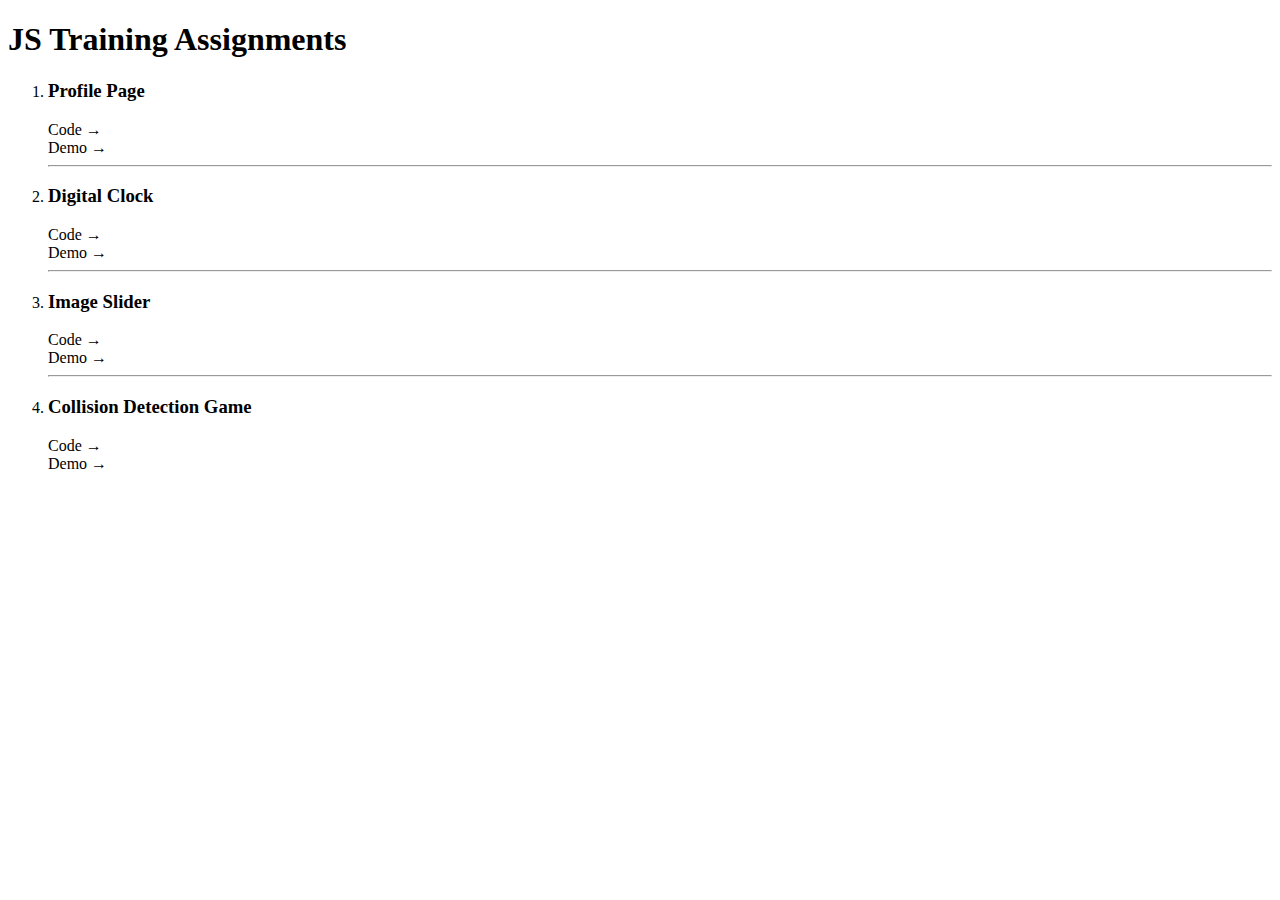
<file: index.html>
<!DOCTYPE html>
<html lang="en">
  <head>
    <meta charset="UTF-8" />
    <meta http-equiv="X-UA-Compatible" content="IE=edge" />
    <meta name="viewport" content="width=device-width, initial-scale=1.0" />
    <title>JS Assignments</title>
    <link rel="stylesheet" href="./style.css" />
  </head>
  <body>
    <main>
      <h1>JS Training Assignments</h1>
      <ol>
        <li>
          <h3>Profile Page</h3>
          <a
            href="https://github.com/shishirneupane/js-training/tree/main/profile-page"
            >Code &rarr;</a
          >
          <br />
          <a href="https://shishirneupane.github.io/js-training/profile-page"
            >Demo &rarr;</a
          >
        </li>
        <hr />
        <li>
          <h3>Digital Clock</h3>
          <a
            href="https://github.com/shishirneupane/js-training/tree/main/digital-clock"
            >Code &rarr;</a
          >
          <br />
          <a href="https://shishirneupane.github.io/js-training/digital-clock"
            >Demo &rarr;</a
          >
        </li>
        <hr />
        <li>
          <h3>Image Slider</h3>
          <a
            href="https://github.com/shishirneupane/js-training/tree/main/image-slider"
            >Code &rarr;</a
          >
          <br />
          <a href="https://shishirneupane.github.io/js-training/image-slider"
            >Demo &rarr;</a
          >
        </li>
        <hr />
        <li>
          <h3>Collision Detection Game</h3>
          <a
            href="https://github.com/shishirneupane/js-training/tree/main/collision-detection"
            >Code &rarr;</a
          >
          <br />
          <a
            href="https://shishirneupane.github.io/js-training/collision-detection"
            >Demo &rarr;</a
          >
        </li>
      </ol>
    </main>
  </body>
</html>
</file>
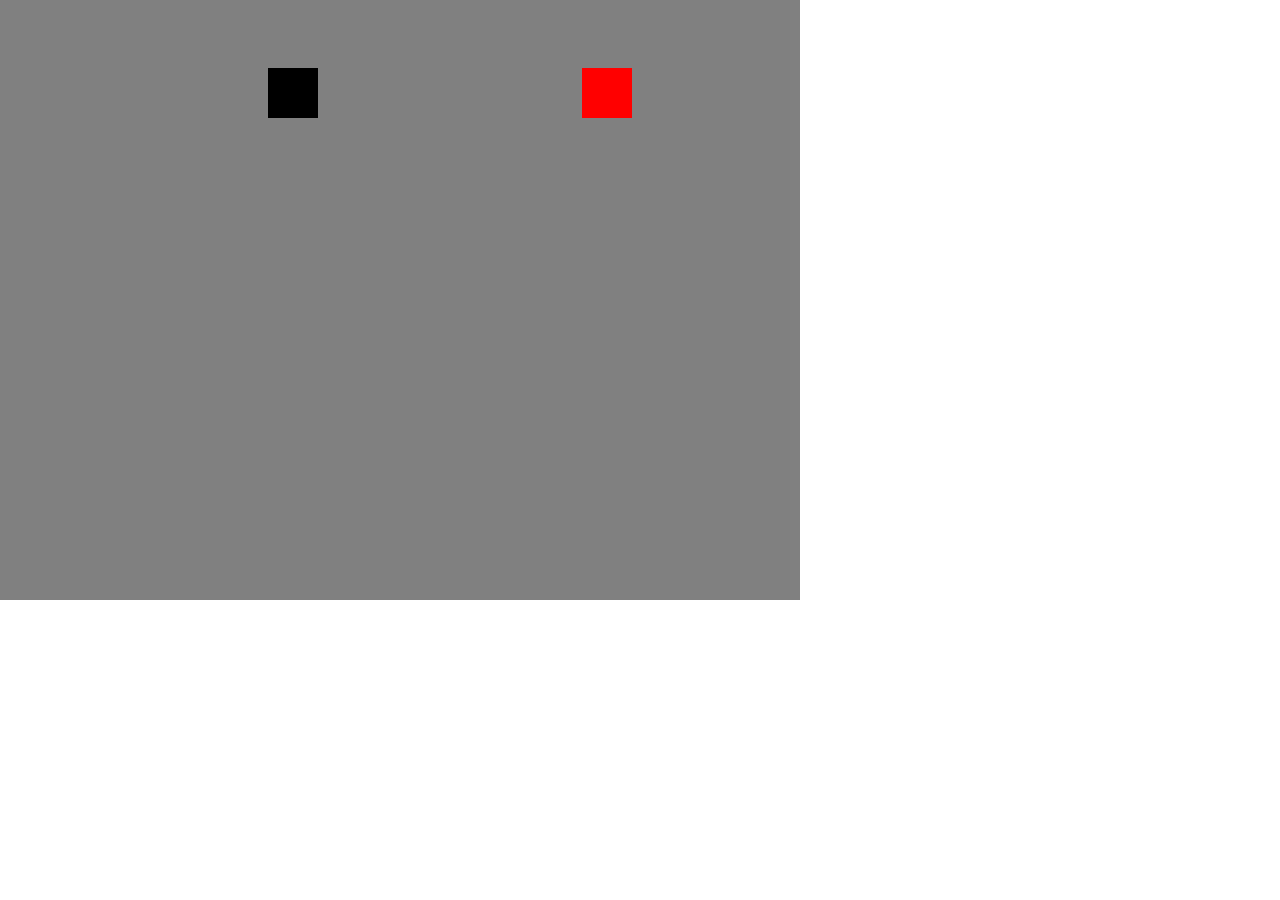
<file: collision-detection/index.html>
<!DOCTYPE html>
<html lang="en">
  <head>
    <meta charset="UTF-8" />
    <meta http-equiv="X-UA-Compatible" content="IE=edge" />
    <meta name="viewport" content="width=device-width, initial-scale=1.0" />
    <title>Collision Detection</title>
    <link rel="stylesheet" href="reset.css" />
    <link rel="stylesheet" href="style.css" />
  </head>
  <body>
    <div id="root"></div>
    <script src="script.js"></script>
  </body>
</html>
</file>
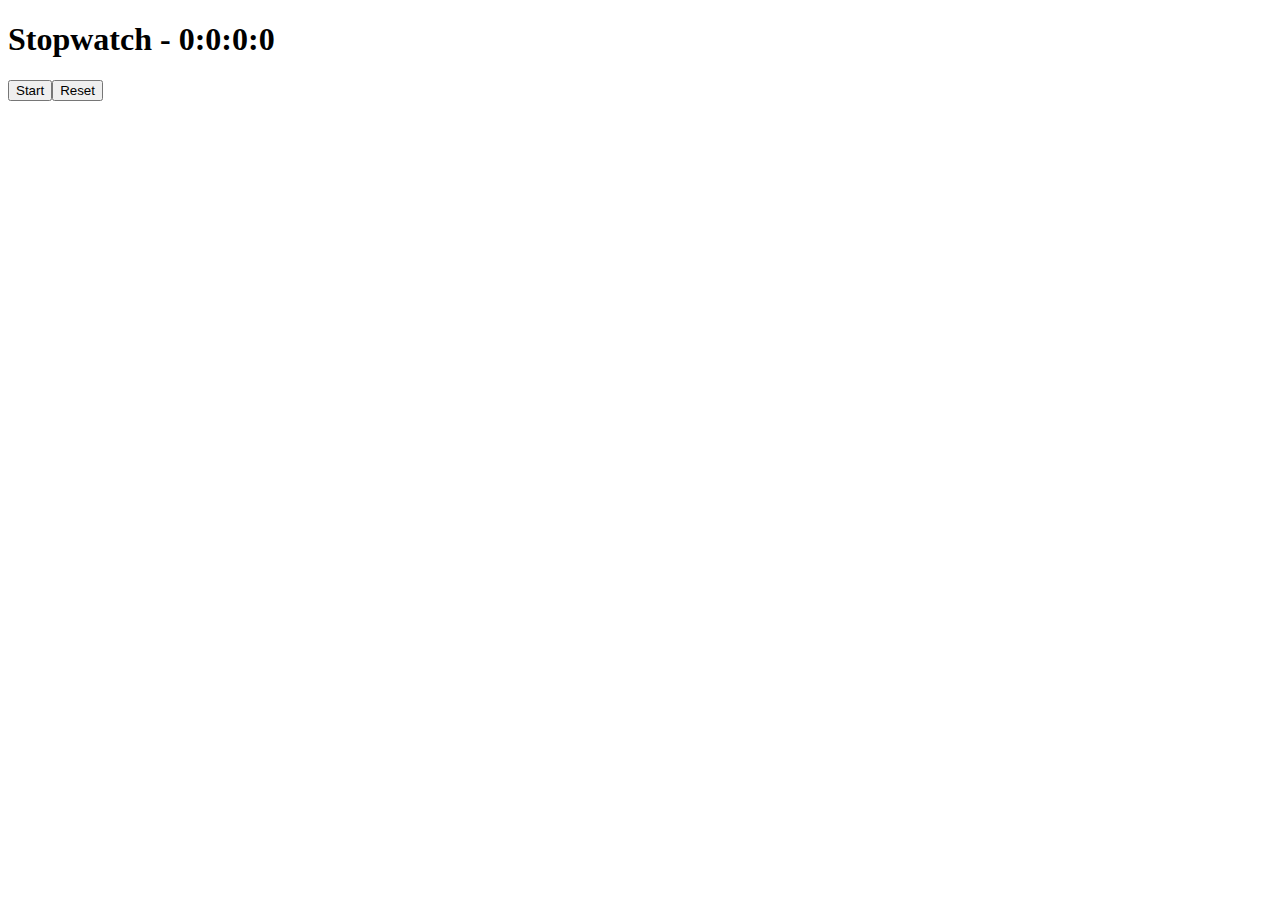
<file: digital-clock/index.html>
<!DOCTYPE html>
<html lang="en">
  <head>
    <meta charset="UTF-8" />
    <meta http-equiv="X-UA-Compatible" content="IE=edge" />
    <meta name="viewport" content="width=device-width, initial-scale=1.0" />
    <title>Digital Clock</title>
  </head>
  <body>
    <main id="root"></main>
    <script src="script.js"></script>
  </body>
</html>
</file>
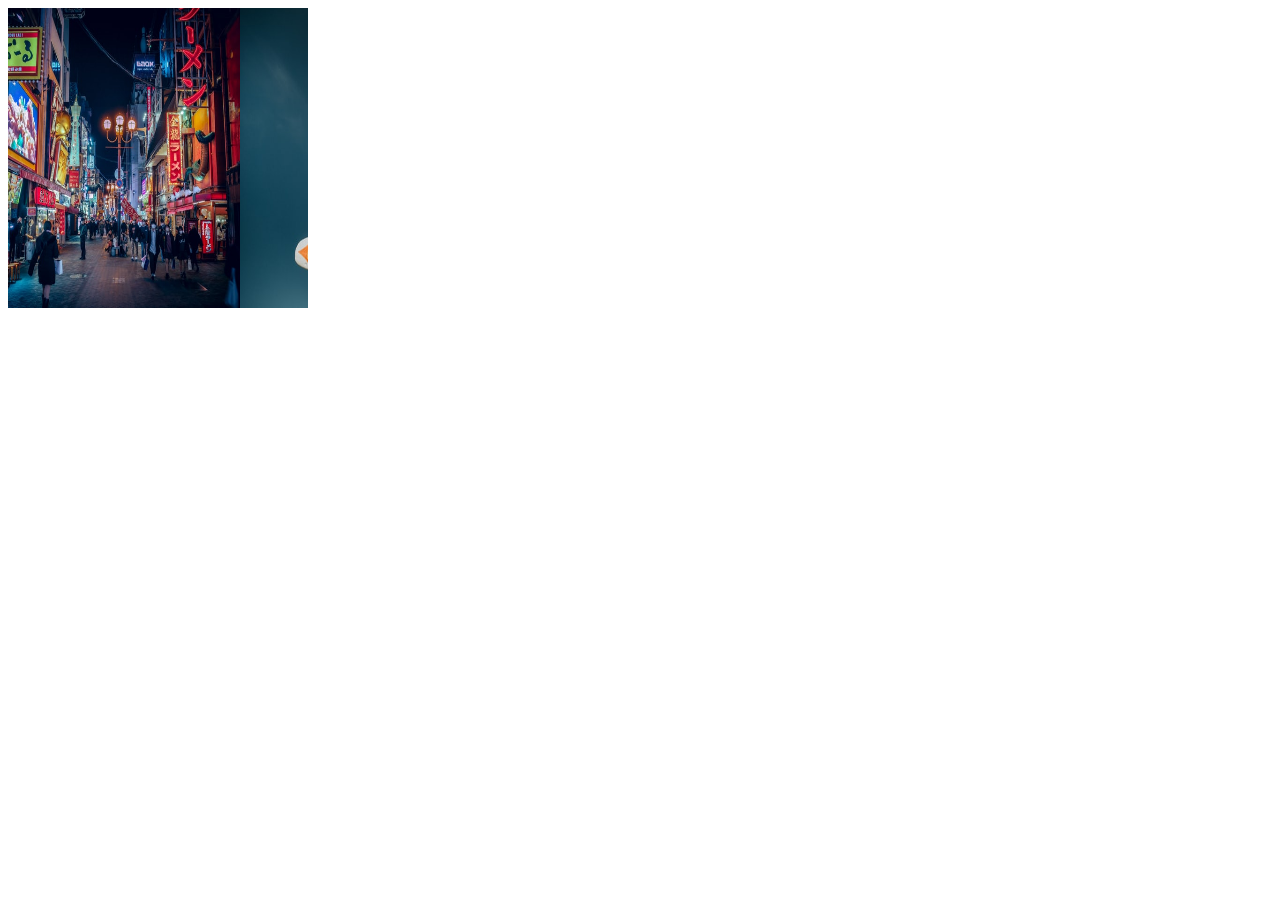
<file: image-slider/index.html>
<!DOCTYPE html>
<html lang="en">
  <head>
    <meta charset="UTF-8" />
    <meta http-equiv="X-UA-Compatible" content="IE=edge" />
    <meta name="viewport" content="width=device-width, initial-scale=1.0" />
    <title>Profile Page</title>
    <link rel="stylesheet" href="style.css" />
  </head>
  <body>
    <div id="root-container">
      <div id="image-container">
        <img src="img/1.jpg" alt="1" width="300px" height="300px" />
        <img src="img/2.jpg" alt="2" width="300px" height="300px" />
        <img src="img/3.jpg" alt="3" width="300px" height="300px" />
      </div>
    </div>
    <script src="script.js"></script>
  </body>
</html>
</file>
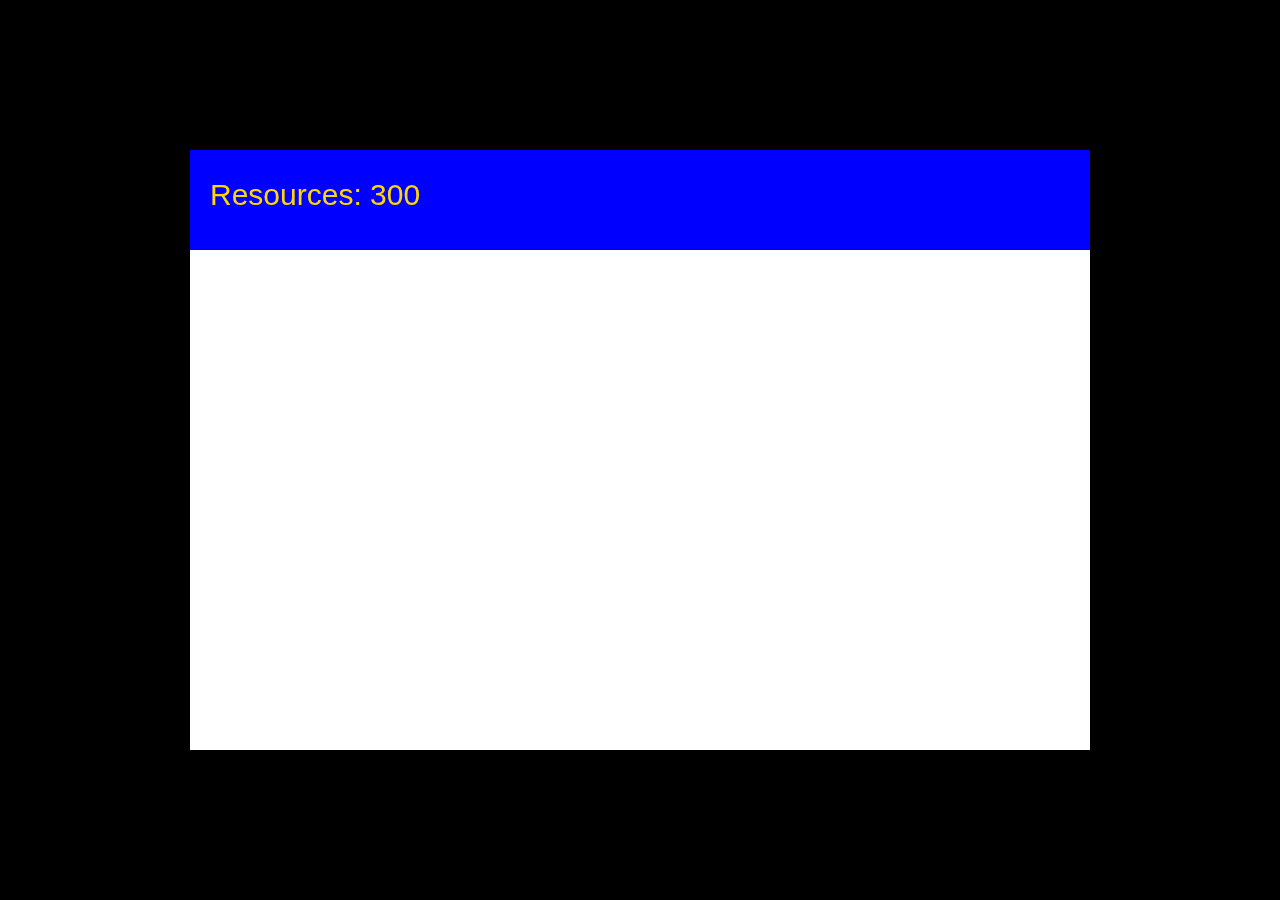
<file: plants-vs-zombies/index.html>
<!DOCTYPE html>
<html lang="en">
	<head>
		<meta charset="UTF-8" />
		<meta http-equiv="X-UA-Compatible" content="IE=edge" />
		<meta name="viewport" content="width=device-width, initial-scale=1.0" />
		<title>Plants vs Zombies</title>
		<link rel="stylesheet" href="style.css" />
	</head>
	<body>
		<canvas id="canvas1"></canvas>
		<script src="app.js"></script>
	</body>
</html>
</file>
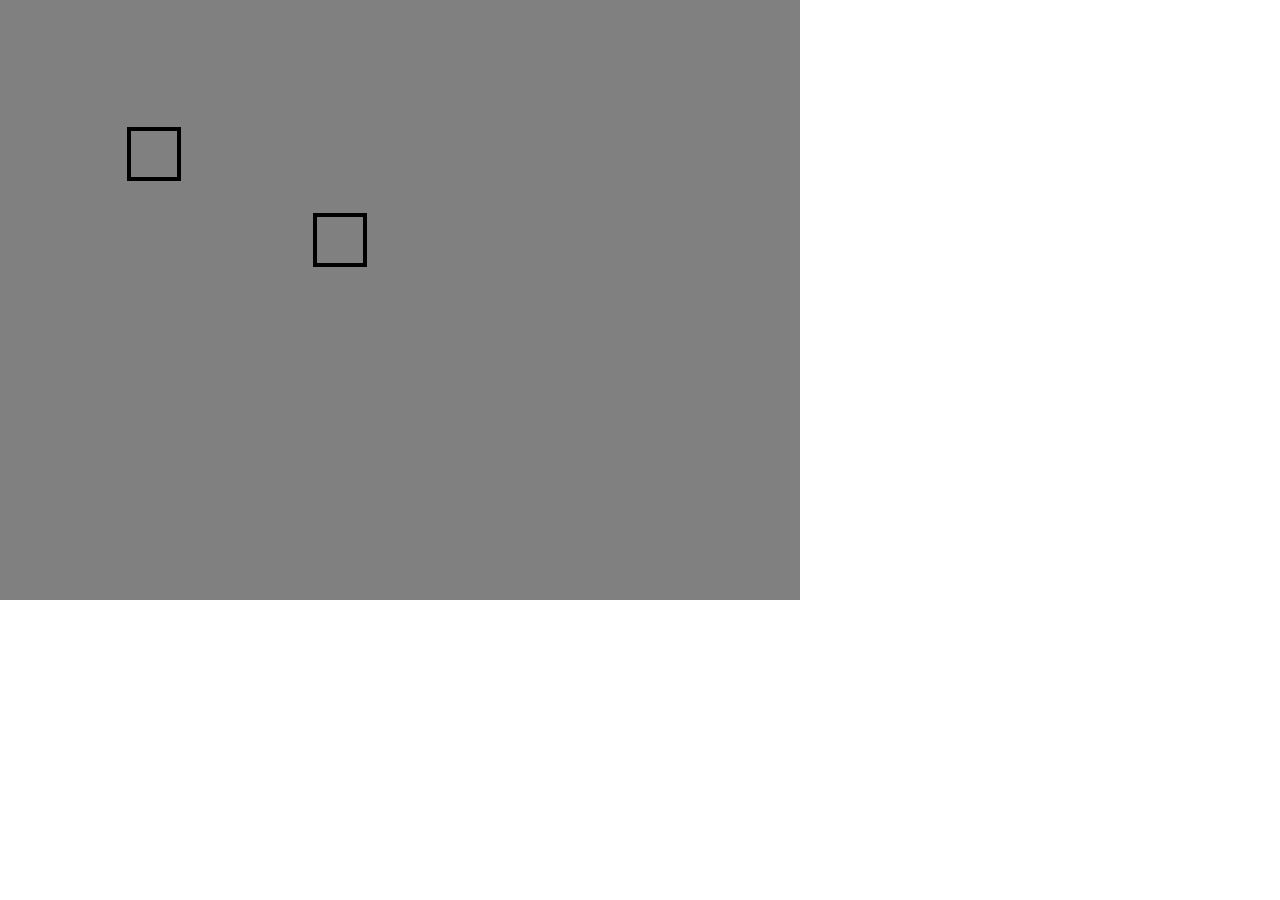
<file: canvas-practice/box-collision/index.html>
<!DOCTYPE html>
<html lang="en">
	<head>
		<meta charset="UTF-8" />
		<meta http-equiv="X-UA-Compatible" content="IE=edge" />
		<meta name="viewport" content="width=device-width, initial-scale=1.0" />
		<title>Canvas</title>
		<style>
			* {
				margin: 0;
				padding: 0;
			}
		</style>
	</head>
	<body>
		<canvas id="canvas"></canvas>
		<script src="./script.js"></script>
	</body>
</html>
</file>
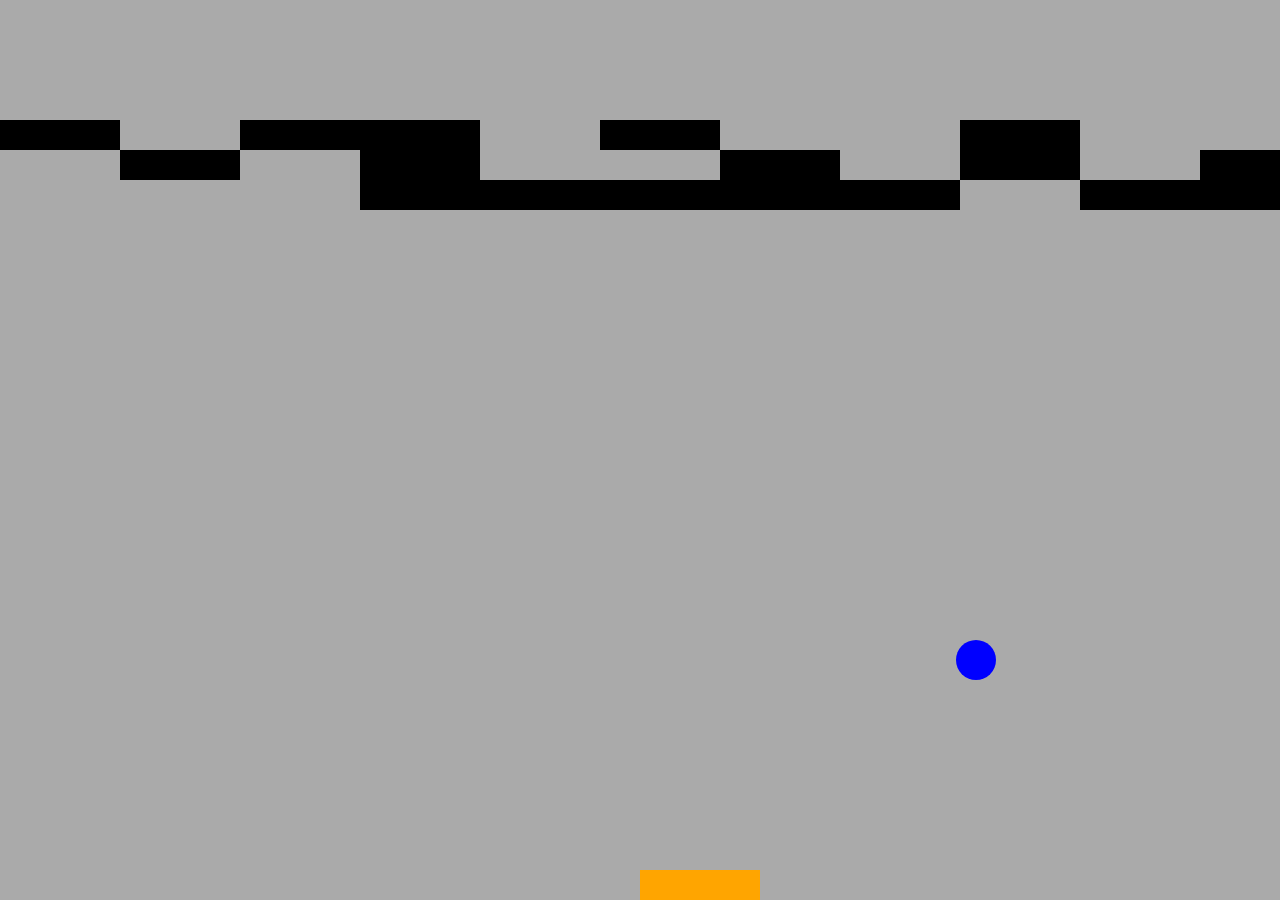
<file: canvas-practice/brick-breaker/index.html>
<!DOCTYPE html>
<html lang="en">
	<head>
		<meta charset="UTF-8" />
		<meta http-equiv="X-UA-Compatible" content="IE=edge" />
		<meta name="viewport" content="width=device-width, initial-scale=1.0" />
		<title>Canvas</title>
		<style>
			* {
				margin: 0;
				padding: 0;
			}

			html,
			body {
				width: 100%;
				height: 100%;
			}

			canvas {
				display: block;
				background: #aaa;
			}
		</style>
	</head>
	<body>
		<canvas id="canvas"></canvas>
		<script src="./brickbreaker.js"></script>
	</body>
</html>
</file>
<file: style.css>
a {
  text-decoration: none;
  color: black;
}
</file>
<file: collision-detection/style.css>
#root {
  background-color: gray;
}
</file>
<file: image-slider/style.css>
#root-container {
  width: 300px;
  height: 300px;
  overflow: hidden;
}

#image-container {
  display: flex;
}
</file>
<file: plants-vs-zombies/style.css>
body {
	background: black;
}

#canvas1 {
	position: absolute;
	top: 50%;
	left: 50%;
	transform: translate(-50%, -50%);
	width: 900px;
	height: 600px;
	background: white;
}
</file>
